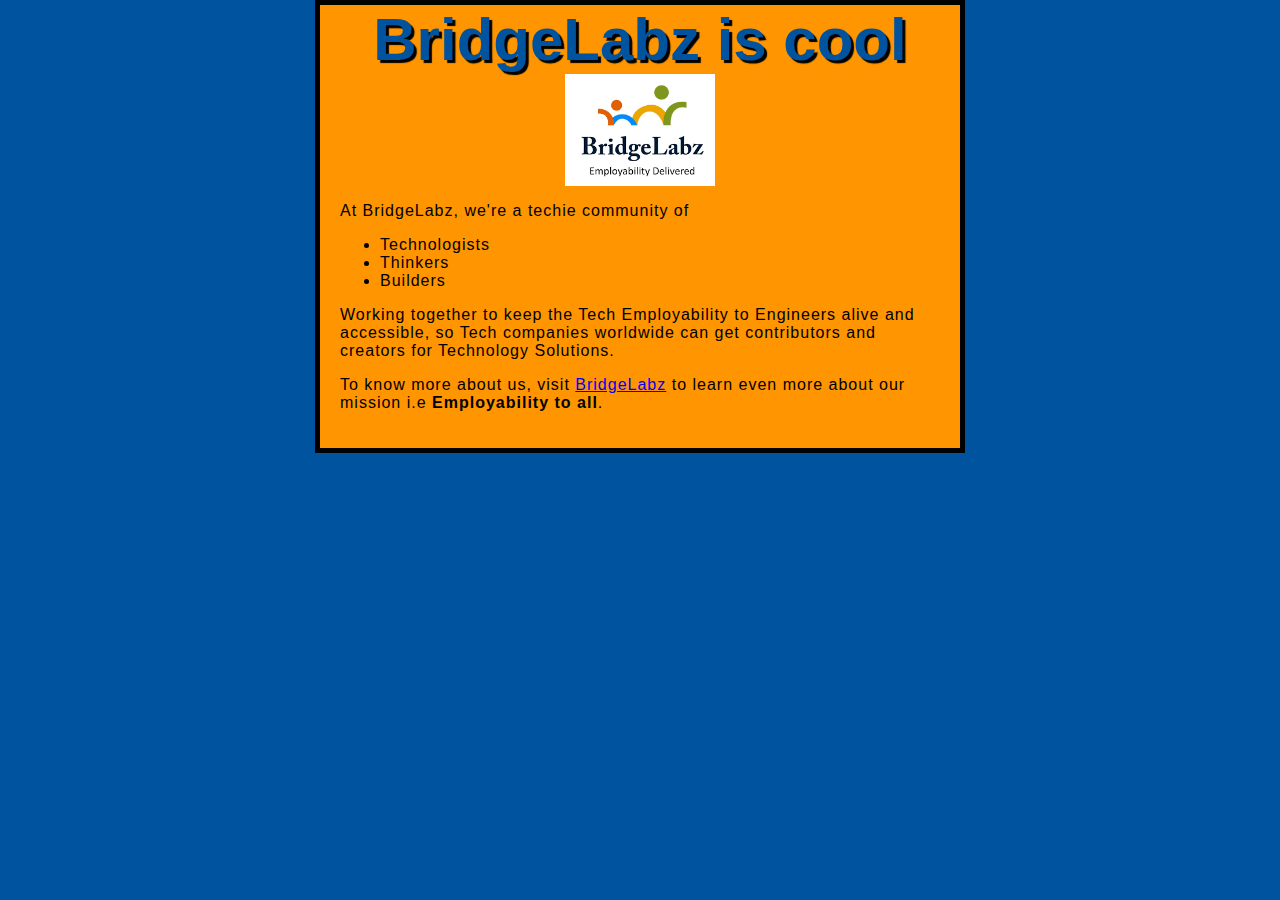
<file: index.html>
<!DOCTYPE html>
<html lang="en">
<head>
    <meta charset="UTF-8">
    <meta http-equiv="X-UA-Compatible" content="IE=edge">
    <meta name="viewport" content="width=device-width, initial-scale=1.0">
    <link rel="icon" href="assets/fav.png">
    <title>My Test Page</title>
    <link rel="stylesheet" href="css/styles.css">
</head>
<body>
    <h1>BridgeLabz is cool</h1>
    <a href="https://www.bridgelabz.com/"><img src="/flexBoxExample/assets/bridgelabz-logo.png" alt="company logo" width="25%"></a>
    <p>At BridgeLabz, we're a techie community of</p>
    <ul>
        <li>Technologists</li>
        <li>Thinkers</li>
        <li>Builders</li>
    </ul>
    <p>Working together to keep the Tech Employability to Engineers alive and accessible,
        so Tech companies worldwide can get contributors and creators for Technology Solutions.
    </p>
    <p>
        To know more about us, visit <a href="https://www.bridgelabz.com/">BridgeLabz</a>
        to learn even more about our mission i.e <strong>Employability to all</strong>.
    </p>
</body>
</html>
</file>
<file: css/styles.css>
html{
    font-size: 14px;
    font-family: 'Open Sans', sans-serif;
    background-color: #00539f;
}
body{
    width: 600px;
    margin: 0 auto;
    background-color: #ff9500;
    padding: 0 20px 20px 20px;
    border: 5px solid black;
}
h1{
    font-size: 60px;
    text-align: center;
    margin: 0;
    padding: 20px auto;
    color: #00539f;
    text-shadow: 3px 3px 1px black;
}
img{
    display: block;
    margin: 0 auto;
}
p, li{
    font-size: 16px;
    letter-spacing: 1px;
}
</file>
